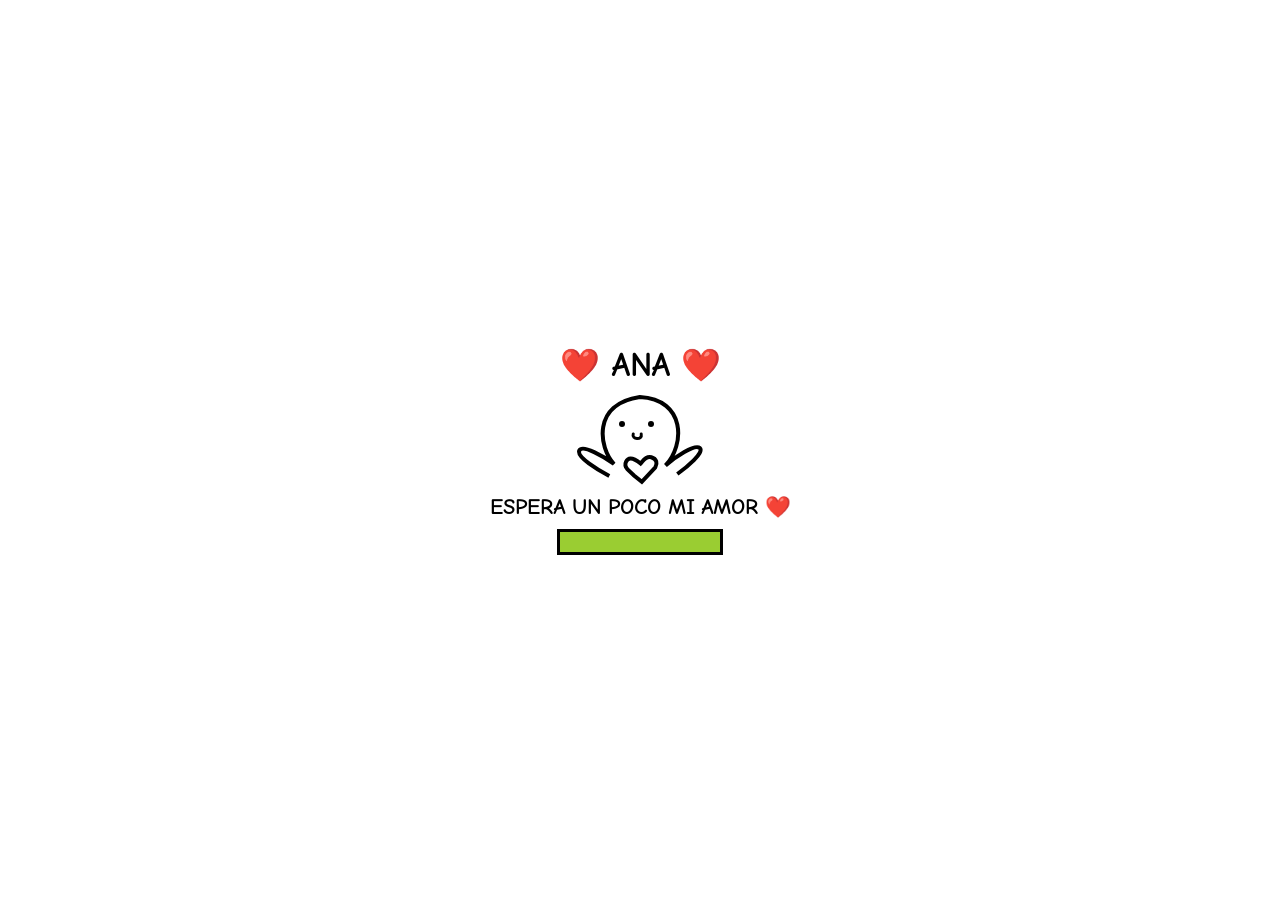
<file: index.html>
<!DOCTYPE html>
<html lang="es">

<head>
  <meta charset="UTF-8">
  <meta http-equiv="X-UA-Compatible" content="IE=edge">
  <meta name="Viewport" content="width=device-width, initial-scale=1.0">
  <title>PROYECTO 5to MES</title>  
  <link rel="stylesheet" href="style.css">
</head>

<body>
  <div class="container">
    <h1>❤️ ANA ❤️</h1>
    <img src="little-person.svg" alt="">
    <p id="loading-message">ESPERA UN POCO MI AMOR ❤️</p>
    <div class="box">
      <div class="box__loading"></div>
    </div>
  </div>
  <script src="script.js"></script>
</body>
</html>
</file>
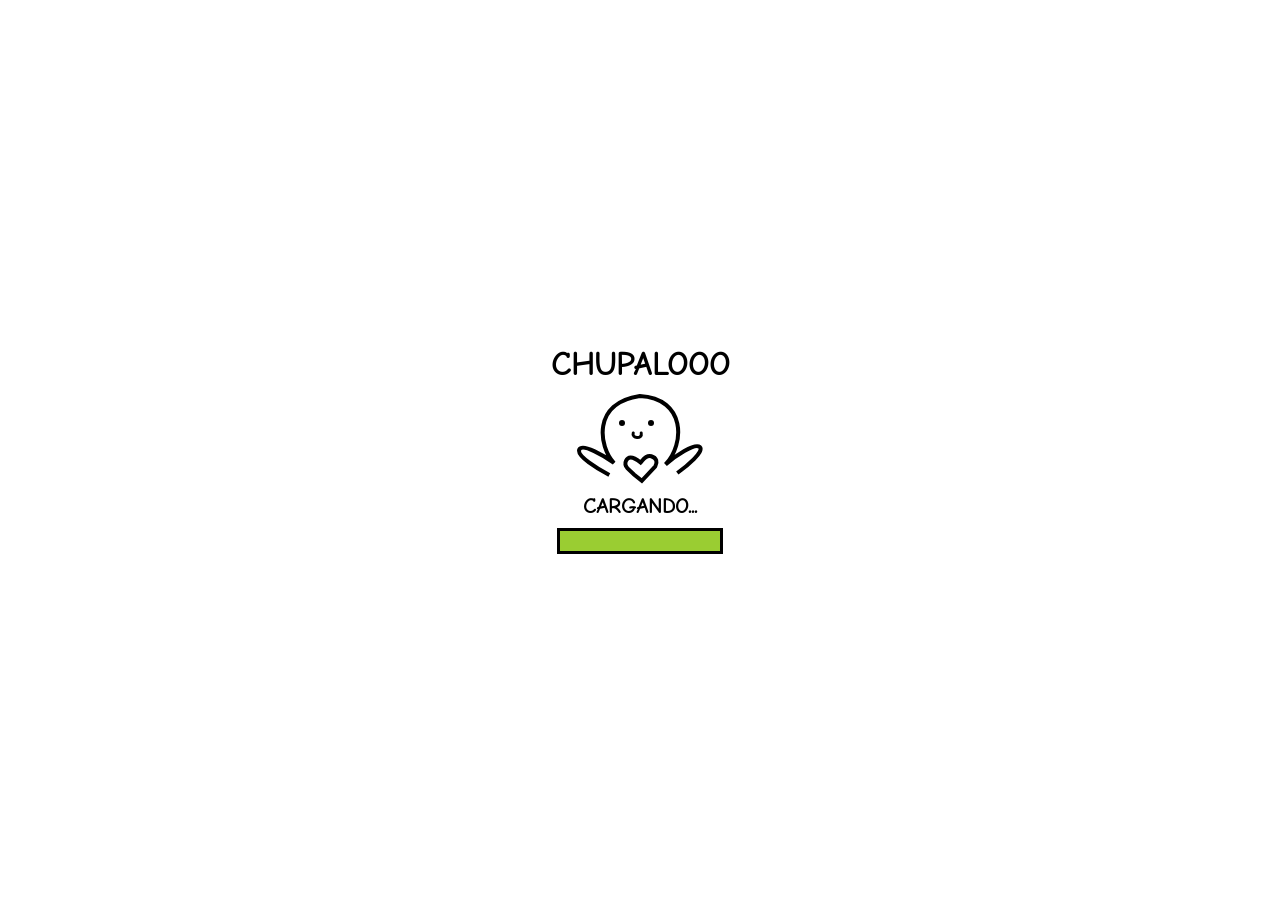
<file: pruebaindex.html>
<!DOCTYPE html>
<html lang="es">

<head>
  <meta charset="UTF-8">
  <meta http-equiv="X-UA-Compatible" content="IE=edge">
  <meta name="Viewport" content="width=device-width, initial-scale=1.0">
  <title>AWESOME PROJECT</title>  
  <link rel="stylesheet" href="style.css">
</head>

<body>
  <div class="container">
    <h1>CHUPALOOO</h1>
    <img src="little-person.svg" alt="">
    <p id="loading-message">CARGANDO...</p>
    <div class="box">
      <div class="box__loading"></div>
    </div>
  </div>
  <script src="script.js"></script>
</body>
</html>
</file>
<file: style.css>
* {
   margin: 0;
}

@font-face {
   font-family: ComicNeue;
   src: url(ComicNeue-Regular.ttf);
}

body {
  font-family: ComicNeue;
  height: 100vh;
  width:100vw;
  display: flex;
  aling-items: center;
  justify-content: center;
}

.container {
  display: flex;
  gap: 10px;
  flex-direction: column;
  align-items: center;
  justify-content: center;
}

.box {
   width: 160px;
   height: 20px;
   border: 3px solid black;
}

.box__loading {
  height: 100%;
  width: 100%;
  animation: loading 9.5s;
  background-color: yellowgreen;
}

@keyframes loading {
   0%{
        width: 0;
   }
   100%{
        width: 160px;
   }
}

h1 {
  font-size: 2em;
  font-weight: bold;
}
p {
   font-size: 1.3em;
   font-weight: bold;
}
</file>
